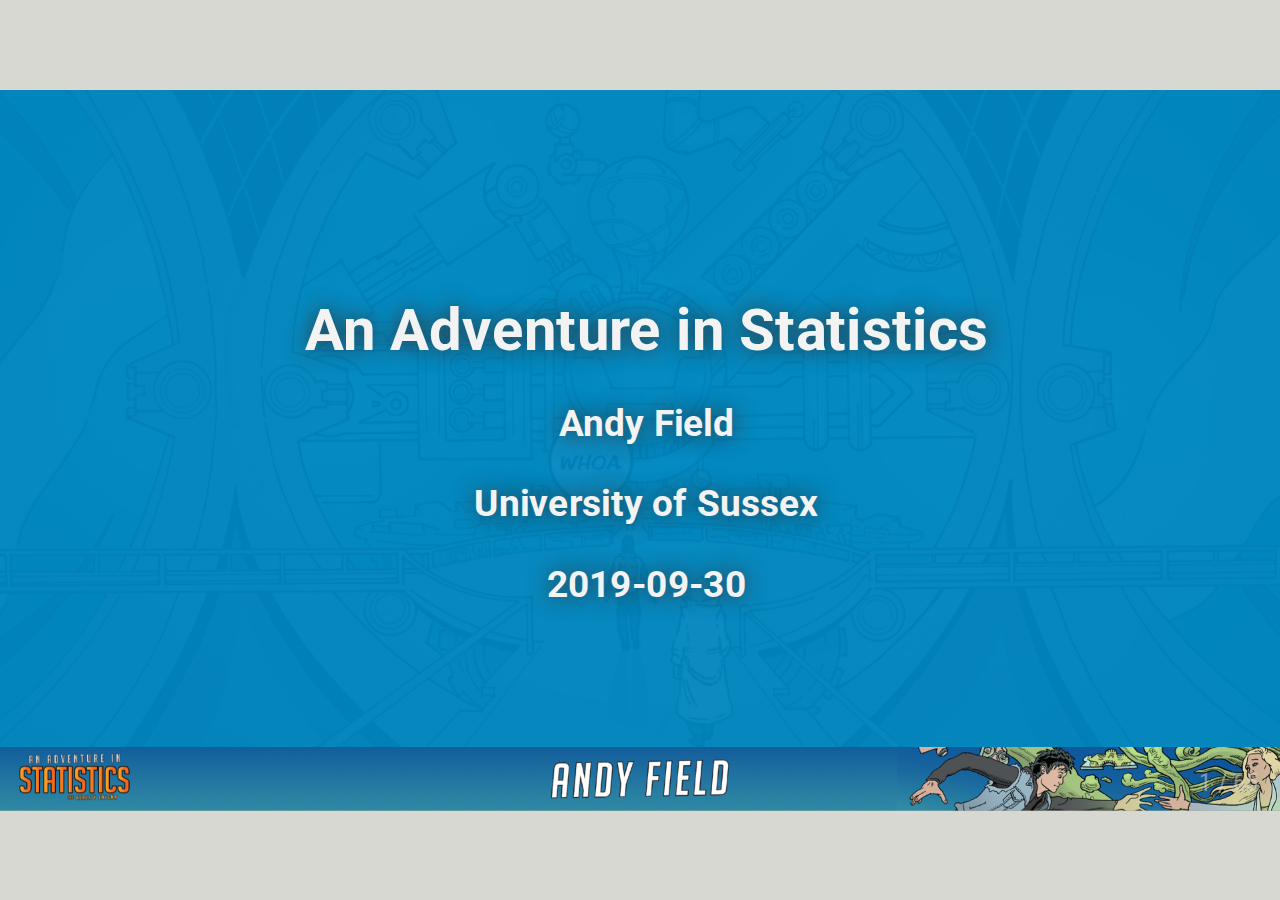
<file: index.html>
<!DOCTYPE html>
<html xmlns="http://www.w3.org/1999/xhtml" lang="" xml:lang="">
  <head>
    <title>An Adventure in Statistics</title>
    <meta charset="utf-8" />
    <meta name="author" content="Andy Field" />
    <meta name="date" content="2019-09-30" />
    <link href="libs/remark-css/default.css" rel="stylesheet" />
    <link href="libs/remark-css/robot-fonts.css" rel="stylesheet" />
    <script src="libs/kePrint/kePrint.js"></script>
    <link rel="stylesheet" href="my_styles.css" type="text/css" />
  </head>
  <body>
    <textarea id="source">
class: center, middle, inverse, title-slide

# An Adventure in Statistics
### Andy Field
### University of Sussex
### 2019-09-30

---

layout: true

background-image: url("images/ais_powerpoint_white.png")
background-size: cover



---
##  Key information 

### Teaching

+ 1 × weekly lecture (2 in weeks 1 and 2) on theory
+ 1 × weekly practical class (2 in weeks 1 and 2) about R/ Rstudio

--

### Assessment

+ 2 × 24-hour Take Away Papers (TAPs)
	+ TAP 1: 30%
	+ TAP 2: 30%
+ 1 × Report (40%)

???
    h or ?: Toggle the help window
    j: Jump to next slide
    k: Jump to previous slide
    b: Toggle blackout mode
    m: Toggle mirrored mode.
    p: Toggle PresenterMode
    f: Toggle Fullscreen
    t: Reset presentation timer
    &lt;number&gt; + &lt;Return&gt;: Jump to slide &lt;number&gt;
    c: Create a clone presentation on a new window

---
class: inverse
layout: false

background-image: url("images/ais_powerpoint_blue.png")
background-size: cover

#  Part 1: Introducing R and RStudio


---
layout: true
background-image: url("images/ais_powerpoint_white.png")
background-size: cover
---

.pull-left[
![](images/r_logo.png)
]
--
.pull-right[
![](images/base_r.png)
]

???

Left image of R logo, right image of Base R window, showing that it looks ugly and difficult to use.

---

background-image: url(images/morty_scream.jpg)
background-size: cover

???

Image of Morty from Rick and Morty screaming in pardoy of Edvard Munch's 'The Scream'.

---

.pull-left[
![](images/r_logo.png)
]
--
.pull-right[
![](images/r_studio_logo.png)
]


???

Top image of R Studio logo, bottom image of R logo.

---

background-image: url(images/rick_smiling.jpg)
background-size: cover

???

Image of Rick from Rick and Morty smiling maniacally.

---
##  R and R Studio 

### R

+ Free software environment for statistical analysis and graphics

--

### R Studio

+ A free integrated development environment (IDE) for R
+ You use R Studio as a way to interact with R
  + Install R and forget about it until such time that you need to update it
	+ Install RStudio 
	+ Set up RStudio to suit your personality and enjoy your status as rad data scientist hipster

---
##  Why R? 

Transferable skills

--

R is the most widely used data analysis software

--

Reproducible science

--

Cutting edge

--

One stop shop

--

RStudio is amazeballs


---

![:scale 80%](images/rexer_rise_of_R_2015.png)


---

![:scale 70%](images/rexer_tool_use_2015.png)


---
##  Starting up R Studio 

![:scale 80%](images/rsudio_starting_up.png)

---

.pull-left[
###  Try it! Colour scheme 

+ Windows
  + .font-bwn[Tools &gt; Options] 
+ MacOS
  + .font-bwn[Tools &gt; Global Options]
  + .font-bwn[RStudio* *&gt; Preferences]
]

.pull-right[
![](images/rstudio_panes.png)
]

???

Image of the dialog box for editing the colour scheme of RStudio

---
.pull-left[
###  Try it! Pane locations

]

.pull-right[
![](images/rstudio_panes_2.png)
]

???

Image of the dialog box for editing the location of panes in RStudio


---

![:scale 62%](images/rstudio_panes_3.png)

???

Image of the RStudio interface

---
class: inverse
layout: false

background-image: url("images/ais_powerpoint_blue.png")
background-size: cover

#  Part 2: Workflow in RStudio

---
layout: true
background-image: url("images/ais_powerpoint_white.png")
background-size: cover
---

![:scale 70%](images/sussex_cloud.png)

???

Image of the Sussex one drive logo.
We will save files to Sussex one drive.

---
##  R Studio project files 

A file created by R Studio with the extension .font-bwn[.Rproj]
+ Stores information about the containing folder
+ Restores the previous state of the project (i.e. what documents/tabs were open)

--

Opening a project file sets the working directory to the folder containing the project file
  + You can use relative file paths
  + The project will work on any machine you care to use
  + You can share your project folder with others and it’ll work for them

--

.font-orn[Use project files!]

---
###  Get organized!

`C:/Users/andyfield/Documents/my_new_project/data/my_funky_data.csv`
.pull-left[
`./data/my_funky_data.csv`

`../data/my_funky_data.csv`
]

.pull-right[
![](images/get_organized.png)
]

---
##  Creating a project: .font-bwn[File &gt; New Project] 

![:scale 80%](images/new_project.png)

---
##  Try it! 

Create an R Studio project called .font-bwn[my_adventr] on .font-bwn[Sussex One Drive]

--

Within it create folders called
+ .font-bwn[data]
+ .font-bwn[r_docs]
  
--

Create a markdown file
+ Use the .font-bwn[File &gt; New File &gt; R Markdown …] menu
+ Save it to the .font-bwn[r_docs] folder with the name .font-bwn[sample_tap.Rmd]

---
##  Now, let’s save some data 

On CANVAS go to .font-bwn[Files &gt; data_files]

Download the sample TAP data (.font-bwn[tap_parenting.csv])

Copy the file into the data folder of your project


---
class: inverse
layout: false

background-image: url("images/ais_powerpoint_blue.png")
background-size: cover

#  Part 3: Interacting with R

---
layout: true
background-image: url("images/ais_powerpoint_white.png")
background-size: cover
---
##  Interacting with R 

Direct to the console (boo!)
+ Bad for reproducibility/your sanity

--

Script files (meh!)
+ Great for reproducibility
+ Bad for integrating analysis into documents

--

R markdown document (hooray!)
+ Great for reproducibility
+ Great for integrating analysis into documents
+ Great for impressing your friends and loved ones

---
##  Try it 

Type these commands into the console one-by-one and press return


```r
plot(pressure)
cor(pressure)
```

---


```r
plot(pressure)
```

![](intro_to_r_files/figure-html/unnamed-chunk-2-1.png)&lt;!-- --&gt;

---

```r
cor(pressure)
```

```
##             temperature  pressure
## temperature   1.0000000 0.7577923
## pressure      0.7577923 1.0000000
```

---

![:scale 45%](images/hex_rmarkdown.png)

---

![:scale 70%](images/rmarkdown_overview.png)

---

![](images/rmarkdown_detail.png)


---
##  Inserting code chunks

Windows
+ *ctrl + alt + i*
+ .font-bwn[Code &gt; Insert Chunk]

Mac
+ *cmd + opt + i* (⌘ + ⌥ + i)
+ .font-bwn[Code &gt; Insert Chunk]


---
## Try it 

In your *sample_tap.Rmd* file
+ Create a code chunk, type the first command into it and execute.


```r
plot(pressure)
```

+ Create a new code chunk, type the second command into it and execute.


```r
cor(pressure)
```

+ ‘Knit’ the document


---
##  Code chunk options 

+ `echo=FALSE`: the code will be evaluated but not reproduced in the knitted document.
+ `eval=FALSE`: the code will not be evaluated.
+ `include=FALSE`: RStudio will evaluate the code but neither the code nor output are displayed in the knitted document.
+ `results="hide"`: the code will be evaluated and displayed in the knitted document but the output will be omitted.
+ Include `fig.width=9` and `fig.height=5` to set the dimensions of an image
	+ Obviously replace 9 and 5 with the values you want
+ Use `results = 'asis'` when creating tables from code/output


---
##  Try it! 

+ Using the code chunks we have already created
+ Change the code chunk headers to include `echo=FALSE` , re-knit the document and compare the result.
+ Repeat this process but including `eval=FALSE`

---
## R Markdown: headers 

.pull-left[
### Markdown
+ `# Level 1 heading`
+ `## Level 2 heading`
+ `### Level 3 heading`
+ `#### Level 4 heading`
]

--

.pull-right[
### Knitted text
+ # Level 1 heading
+ ## Level 2 heading
+ ### Level 3 heading
+ #### Level 4 heading
]

---
##  R Markdown: lists 

.pull-left[
### Markdown

```r
* This is the first bullet point
  + this is a sub-bullet
  + so is this
* This is the second bullet
  + This is a sub-bullet
    - A third layer of bullet madness
    - It had to be done
* This is the third main bullet
```
]

--

.pull-right[
### Knitted text
+ This is the first bullet point
  + this is a sub-bullet
  + so is this
+ This is the second bullet
  + This is a sub-bullet
      - A third layer of bullet madness
      - It had to be done
+ and this is the third bullet
]


---
##  R Markdown: emphasizing text 

.pull-left[
### Markdown

```r
*italic text*
**bold text**
Text^superscript^
Text~subscript~
```
]

--

.pull-right[
### Knitted text

*italic text*

**bold text**
`$$\text{Text}^\text{superscript}$$` 
`$$\text{Text}_\text{subscript}$$` 
]

---

.pull-left[
##  R Markdown: images
`![Caption for image](filepath_for_image)`

`![Figure 1: my lovely spaniel](images/milton_circle_2019.png)`
]

--

.pull-left[
![Figure 1: my lovely spaniel](./images/milton_circle_2019.png)
]

---
##  R Markdown: hyperlinks

`[text_describing_link](url)`

### Markdown

`The *adventr* is a package of interactive tutorials for learning R. Get it from [milton-the-cat.rocks/home/adventr.html](http://milton-the-cat.rocks/home/adventr.html)`

--

### Knitted text

The *adventr* is a package of interactive tutorials for learning R. Get it from [milton-the-cat.rocks/home/adventr.html](http://milton-the-cat.rocks/home/adventr.html)

---
##  R Markdown: equations 

### Markdown

We can include the linear model in its own paragraph like this: 

```r
$$ Y_i = b_0 + b_1X_i + \epsilon_i $$
```

--

### Knitted text

We can include the linear model in its own paragraph like this:

`$$Y_i = b_0 + b_1X_i + \epsilon_i$$`


---
##  Try it! 

In your markdown file create a level 1 header that reads 'About me'

Write a sentence or two about yourself using bold and italic somewhere

Create a level two heading 'My favourite things’

Within that section write a list of five of your favoutite things (could be books, movies, bands, songs, statisticians). Include a URL to one of them.

---
class: inverse
layout: false

background-image: url("images/ais_powerpoint_blue.png")
background-size: cover

#  Part 4: Doing things in R

---
layout: true
background-image: url("images/ais_powerpoint_white.png")
background-size: cover
---
##  Getting help 

To get help, use the `help()` function or `?`
+ `help(thing_you_want_help_with)`
+ `?thing_you_want_help_with`

Execute help commands at the command line
+ .font-orn[Do NOT include] `help()` .font-orn[in markdown files]

Try accessing the help files for the `mean()` function, by executing:
+ `?mean`

---
##  R Style Wickham (2014)

R is case sensitive. In code chunks use lower case wherever possible

--

Variable and function names should be lowercase with an underscore (_) to separate words
+ Names should be concise and meaningful
+ A variable representing children’s’ anxiety levels might be named `child_anxiety`
+ `scores_on_the_child_manifest_anxiety_scale` is meaningful but too long, and `ca` is concise but not meaningful

--

Place spaces around all operators (`=`, `+`, `-`, `&lt;-`) to make code easier on the eye!

--

My practice: use consistent suffixes that identify types of objects
+ `_tib` to denote a tibble (more them later), e.g. `anx_tib` for a tibble of data relating to anxiety
+ `_mod` to denote a model (e.g., `anx_mod` for a model in which child anxiety is predicted
+ `_out` to denote output (e.g., `anx_out` contains the summary output from the above model

---
##  Functions and objects 

![](images/functions_objects.png)

---
##  Try It! 


```r
metallica &lt;- c("Lars", "James", "Kirk", "Rob")
metallica
```

```
## [1] "Lars"  "James" "Kirk"  "Rob"
```


---
##  Installing and loading packages 

![](images/packages.png)

---
##  Installing and loading packages 

Install the package from CRAN
+ You need to install the package into R’s repository of packages on your computer.
+ Every time you update or re-install R you need to re-install packages to use them.
+ `install.packages("package_name")`
+ .font-orn[Install packages using the command line. Do NOT include] `install.packages()` .font-orn[in markdown files or the package will be installed every time you knit the document]

--

Load the package
+ To use a particular package in a current session load it from the repository.
+ `library(package_name)`

--

Try it!
+ Execute `install.packages("tidyverse")`


---
##  The tidyverse 

A set of packages built upon a common philosophy of data science

![:scale 30%](images/hex-tidyverse.png)

---

![](images/tidy_packages.png)

???

Image: montage of tidyverse package logos

---
##  The pipe operator (`%&gt;%`)

Multiple commands:

```r
core_members &lt;- subset(metallica, metallica != "Rob")
core_members &lt;- sort(core_members)
```

--

Nested commands:

```r
core_members &lt;- sort(subset(metallica, metallica != "Rob"))
```

--

Piped commands:

```r
core_members &lt;- metallica %&gt;%
  subset(., metallica != "Rob") %&gt;%
  sort()
```

--

![:scale 80%](images/pipe_operator.png)


---
##  Using a ‘setup’ code chunk 

I advise you have a setup chunk that
+ Sets global options for your code chunks
+ Loads all of the packages you plan to use (in alphabetic order)
+ Loads any data that you plan to use

--


```r
knitr::opts_chunk$set(echo = TRUE, warning=FALSE, message=FALSE)

library(here)
library(kableExtra)
library(tidyverse)

tap_tib &lt;- readr::read_csv("/Volumes/the_repository/documents/Academic/teaching/an_adventure_in_statistics/my_adventr/data")
```

---
##  Filepaths made easy (well, easier …) 

### Relative paths
If you use an RStudio project, you can use relative paths
+ `tap_tib &lt;- readr::read_csv("../data/tap_parenting.csv")`

--

### The `here` package

If you use an RStudio project, `here::here()` returns the project folder
+ Text within `here()` returns the folder or file within the project folder that matches the text
+ `tap_tib &lt;- here::here("data/tap_parenting.csv") %&gt;% readr::read_csv()`

---

```r
library(here)
here::here()
```

```
## [1] "/Volumes/Alpha Lacertae/Documents/Academic/teaching/an_adventure_in_statistics/ais_presentations/ais_intro_r"
```

```r
here::here("data")
```

```
## [1] "/Volumes/Alpha Lacertae/Documents/Academic/teaching/an_adventure_in_statistics/ais_presentations/ais_intro_r/data"
```

```r
here::here("data/tap_parenting.csv")
```

```
## [1] "/Volumes/Alpha Lacertae/Documents/Academic/teaching/an_adventure_in_statistics/ais_presentations/ais_intro_r/data/tap_parenting.csv"
```
---


```r
knitr::opts_chunk$set(warning=FALSE, message=FALSE)

library(kableExtra)
library(tidyverse)

tap_tib &lt;- readr::read_csv("../data/tap_parenting.csv")
```

--


```r
knitr::opts_chunk$set(warning=FALSE, message=FALSE)

library(here)
library(kableExtra)
library(tidyverse)

tap_tib &lt;- here::here("data/tap_parenting.csv") %&gt;%
  readr::read_csv()
```

---
##  Messy vs. Tidy data 

--

### Messy data (aka 'wide' data)

What IBM SPSS Statistics uses
+ Each row represents a unique case/entity

--

### Tidy data (aka 'long' data)
What many (but not all) R functions require
+ Each row represents an instance of the outcome measure
+ Rows code information about that 'instance'

---

## Tidy data example

.pull-left[
Are invisible people mischievous?

* Placed participants in an enclosed community riddled with hidden cameras
* Measured how many mischievous acts participants performed in a week
* Manipulated whether or not there was access to an invisibility cloak
]

.pull-right[
![](./images/invisibility-cloak.jpg)
]

---



.pull-left[
### Independent design

* 12 participants given an invisibility cloak
* 12 participants not given an invisibility cloak
* A random sample of *N* = 7 from each group is shown
]

--

.pull-right[
&lt;table class="table table-striped" style="margin-left: auto; margin-right: auto;"&gt;
 &lt;thead&gt;
  &lt;tr&gt;
   &lt;th style="text-align:left;"&gt; id &lt;/th&gt;
   &lt;th style="text-align:left;"&gt; cloak &lt;/th&gt;
   &lt;th style="text-align:right;"&gt; mischief &lt;/th&gt;
  &lt;/tr&gt;
 &lt;/thead&gt;
&lt;tbody&gt;
  &lt;tr&gt;
   &lt;td style="text-align:left;"&gt; Anupama &lt;/td&gt;
   &lt;td style="text-align:left;"&gt; No cloak &lt;/td&gt;
   &lt;td style="text-align:right;"&gt; 1 &lt;/td&gt;
  &lt;/tr&gt;
  &lt;tr&gt;
   &lt;td style="text-align:left;"&gt; Collin &lt;/td&gt;
   &lt;td style="text-align:left;"&gt; No cloak &lt;/td&gt;
   &lt;td style="text-align:right;"&gt; 5 &lt;/td&gt;
  &lt;/tr&gt;
  &lt;tr&gt;
   &lt;td style="text-align:left;"&gt; Darrell &lt;/td&gt;
   &lt;td style="text-align:left;"&gt; No cloak &lt;/td&gt;
   &lt;td style="text-align:right;"&gt; 4 &lt;/td&gt;
  &lt;/tr&gt;
  &lt;tr&gt;
   &lt;td style="text-align:left;"&gt; Kinaana &lt;/td&gt;
   &lt;td style="text-align:left;"&gt; No cloak &lt;/td&gt;
   &lt;td style="text-align:right;"&gt; 5 &lt;/td&gt;
  &lt;/tr&gt;
  &lt;tr&gt;
   &lt;td style="text-align:left;"&gt; Steven &lt;/td&gt;
   &lt;td style="text-align:left;"&gt; No cloak &lt;/td&gt;
   &lt;td style="text-align:right;"&gt; 2 &lt;/td&gt;
  &lt;/tr&gt;
  &lt;tr&gt;
   &lt;td style="text-align:left;"&gt; Tyler &lt;/td&gt;
   &lt;td style="text-align:left;"&gt; No cloak &lt;/td&gt;
   &lt;td style="text-align:right;"&gt; 6 &lt;/td&gt;
  &lt;/tr&gt;
  &lt;tr&gt;
   &lt;td style="text-align:left;"&gt; Vanessa &lt;/td&gt;
   &lt;td style="text-align:left;"&gt; No cloak &lt;/td&gt;
   &lt;td style="text-align:right;"&gt; 6 &lt;/td&gt;
  &lt;/tr&gt;
  &lt;tr&gt;
   &lt;td style="text-align:left;"&gt; Conan &lt;/td&gt;
   &lt;td style="text-align:left;"&gt; Cloak &lt;/td&gt;
   &lt;td style="text-align:right;"&gt; 6 &lt;/td&gt;
  &lt;/tr&gt;
  &lt;tr&gt;
   &lt;td style="text-align:left;"&gt; Devante &lt;/td&gt;
   &lt;td style="text-align:left;"&gt; Cloak &lt;/td&gt;
   &lt;td style="text-align:right;"&gt; 7 &lt;/td&gt;
  &lt;/tr&gt;
  &lt;tr&gt;
   &lt;td style="text-align:left;"&gt; Jerry &lt;/td&gt;
   &lt;td style="text-align:left;"&gt; Cloak &lt;/td&gt;
   &lt;td style="text-align:right;"&gt; 5 &lt;/td&gt;
  &lt;/tr&gt;
  &lt;tr&gt;
   &lt;td style="text-align:left;"&gt; Kathryn &lt;/td&gt;
   &lt;td style="text-align:left;"&gt; Cloak &lt;/td&gt;
   &lt;td style="text-align:right;"&gt; 2 &lt;/td&gt;
  &lt;/tr&gt;
  &lt;tr&gt;
   &lt;td style="text-align:left;"&gt; Sage &lt;/td&gt;
   &lt;td style="text-align:left;"&gt; Cloak &lt;/td&gt;
   &lt;td style="text-align:right;"&gt; 3 &lt;/td&gt;
  &lt;/tr&gt;
  &lt;tr&gt;
   &lt;td style="text-align:left;"&gt; Shajee'a &lt;/td&gt;
   &lt;td style="text-align:left;"&gt; Cloak &lt;/td&gt;
   &lt;td style="text-align:right;"&gt; 4 &lt;/td&gt;
  &lt;/tr&gt;
  &lt;tr&gt;
   &lt;td style="text-align:left;"&gt; Tamara &lt;/td&gt;
   &lt;td style="text-align:left;"&gt; Cloak &lt;/td&gt;
   &lt;td style="text-align:right;"&gt; 8 &lt;/td&gt;
  &lt;/tr&gt;
&lt;/tbody&gt;
&lt;/table&gt;
]


---


.pull-left[
### Repeated measures design

* 12 participants given an invisibility cloak for one week
* During a different week they did not have an invisibility cloak
* A random subsample of *N* = 7 participants is displayed

]

--

.pull-right[
&lt;table class="table table-striped" style="margin-left: auto; margin-right: auto;"&gt;
 &lt;thead&gt;
  &lt;tr&gt;
   &lt;th style="text-align:left;"&gt; id &lt;/th&gt;
   &lt;th style="text-align:left;"&gt; cloak &lt;/th&gt;
   &lt;th style="text-align:right;"&gt; mischief &lt;/th&gt;
  &lt;/tr&gt;
 &lt;/thead&gt;
&lt;tbody&gt;
  &lt;tr&gt;
   &lt;td style="text-align:left;"&gt; Anupama &lt;/td&gt;
   &lt;td style="text-align:left;"&gt; No cloak &lt;/td&gt;
   &lt;td style="text-align:right;"&gt; 1 &lt;/td&gt;
  &lt;/tr&gt;
  &lt;tr&gt;
   &lt;td style="text-align:left;"&gt; Anupama &lt;/td&gt;
   &lt;td style="text-align:left;"&gt; Cloak &lt;/td&gt;
   &lt;td style="text-align:right;"&gt; 3 &lt;/td&gt;
  &lt;/tr&gt;
  &lt;tr&gt;
   &lt;td style="text-align:left;"&gt; Collin &lt;/td&gt;
   &lt;td style="text-align:left;"&gt; No cloak &lt;/td&gt;
   &lt;td style="text-align:right;"&gt; 5 &lt;/td&gt;
  &lt;/tr&gt;
  &lt;tr&gt;
   &lt;td style="text-align:left;"&gt; Collin &lt;/td&gt;
   &lt;td style="text-align:left;"&gt; Cloak &lt;/td&gt;
   &lt;td style="text-align:right;"&gt; 6 &lt;/td&gt;
  &lt;/tr&gt;
  &lt;tr&gt;
   &lt;td style="text-align:left;"&gt; Darrell &lt;/td&gt;
   &lt;td style="text-align:left;"&gt; No cloak &lt;/td&gt;
   &lt;td style="text-align:right;"&gt; 4 &lt;/td&gt;
  &lt;/tr&gt;
  &lt;tr&gt;
   &lt;td style="text-align:left;"&gt; Darrell &lt;/td&gt;
   &lt;td style="text-align:left;"&gt; Cloak &lt;/td&gt;
   &lt;td style="text-align:right;"&gt; 5 &lt;/td&gt;
  &lt;/tr&gt;
  &lt;tr&gt;
   &lt;td style="text-align:left;"&gt; Kinaana &lt;/td&gt;
   &lt;td style="text-align:left;"&gt; No cloak &lt;/td&gt;
   &lt;td style="text-align:right;"&gt; 5 &lt;/td&gt;
  &lt;/tr&gt;
  &lt;tr&gt;
   &lt;td style="text-align:left;"&gt; Kinaana &lt;/td&gt;
   &lt;td style="text-align:left;"&gt; Cloak &lt;/td&gt;
   &lt;td style="text-align:right;"&gt; 5 &lt;/td&gt;
  &lt;/tr&gt;
  &lt;tr&gt;
   &lt;td style="text-align:left;"&gt; Steven &lt;/td&gt;
   &lt;td style="text-align:left;"&gt; No cloak &lt;/td&gt;
   &lt;td style="text-align:right;"&gt; 2 &lt;/td&gt;
  &lt;/tr&gt;
  &lt;tr&gt;
   &lt;td style="text-align:left;"&gt; Steven &lt;/td&gt;
   &lt;td style="text-align:left;"&gt; Cloak &lt;/td&gt;
   &lt;td style="text-align:right;"&gt; 4 &lt;/td&gt;
  &lt;/tr&gt;
  &lt;tr&gt;
   &lt;td style="text-align:left;"&gt; Tyler &lt;/td&gt;
   &lt;td style="text-align:left;"&gt; No cloak &lt;/td&gt;
   &lt;td style="text-align:right;"&gt; 6 &lt;/td&gt;
  &lt;/tr&gt;
  &lt;tr&gt;
   &lt;td style="text-align:left;"&gt; Tyler &lt;/td&gt;
   &lt;td style="text-align:left;"&gt; Cloak &lt;/td&gt;
   &lt;td style="text-align:right;"&gt; 5 &lt;/td&gt;
  &lt;/tr&gt;
  &lt;tr&gt;
   &lt;td style="text-align:left;"&gt; Vanessa &lt;/td&gt;
   &lt;td style="text-align:left;"&gt; No cloak &lt;/td&gt;
   &lt;td style="text-align:right;"&gt; 6 &lt;/td&gt;
  &lt;/tr&gt;
  &lt;tr&gt;
   &lt;td style="text-align:left;"&gt; Vanessa &lt;/td&gt;
   &lt;td style="text-align:left;"&gt; Cloak &lt;/td&gt;
   &lt;td style="text-align:right;"&gt; 8 &lt;/td&gt;
  &lt;/tr&gt;
&lt;/tbody&gt;
&lt;/table&gt;
]

---


```r
tap_tib &lt;- here::here("data/tap_parenting.csv") %&gt;%
  readr::read_csv()

tap_tib
```

--

&lt;table class="table table-striped" style="margin-left: auto; margin-right: auto;"&gt;
&lt;caption&gt;tap_parenting.csv&lt;/caption&gt;
 &lt;thead&gt;
  &lt;tr&gt;
   &lt;th style="text-align:left;"&gt; id &lt;/th&gt;
   &lt;th style="text-align:left;"&gt; intervention &lt;/th&gt;
   &lt;th style="text-align:right;"&gt; efficacy &lt;/th&gt;
   &lt;th style="text-align:right;"&gt; did_bhv &lt;/th&gt;
   &lt;th style="text-align:left;"&gt; id_school &lt;/th&gt;
   &lt;th style="text-align:left;"&gt; time_cat &lt;/th&gt;
   &lt;th style="text-align:right;"&gt; intention &lt;/th&gt;
   &lt;th style="text-align:right;"&gt; time_num &lt;/th&gt;
   &lt;th style="text-align:right;"&gt; positivity &lt;/th&gt;
  &lt;/tr&gt;
 &lt;/thead&gt;
&lt;tbody&gt;
  &lt;tr&gt;
   &lt;td style="text-align:left;"&gt; aa54j &lt;/td&gt;
   &lt;td style="text-align:left;"&gt; Group &lt;/td&gt;
   &lt;td style="text-align:right;"&gt; 7 &lt;/td&gt;
   &lt;td style="text-align:right;"&gt; 1 &lt;/td&gt;
   &lt;td style="text-align:left;"&gt; school_7 &lt;/td&gt;
   &lt;td style="text-align:left;"&gt; baseline &lt;/td&gt;
   &lt;td style="text-align:right;"&gt; 28 &lt;/td&gt;
   &lt;td style="text-align:right;"&gt; 0 &lt;/td&gt;
   &lt;td style="text-align:right;"&gt; 1 &lt;/td&gt;
  &lt;/tr&gt;
  &lt;tr&gt;
   &lt;td style="text-align:left;"&gt; aa54j &lt;/td&gt;
   &lt;td style="text-align:left;"&gt; Group &lt;/td&gt;
   &lt;td style="text-align:right;"&gt; 7 &lt;/td&gt;
   &lt;td style="text-align:right;"&gt; 1 &lt;/td&gt;
   &lt;td style="text-align:left;"&gt; school_7 &lt;/td&gt;
   &lt;td style="text-align:left;"&gt; 1 month &lt;/td&gt;
   &lt;td style="text-align:right;"&gt; 46 &lt;/td&gt;
   &lt;td style="text-align:right;"&gt; 1 &lt;/td&gt;
   &lt;td style="text-align:right;"&gt; 5 &lt;/td&gt;
  &lt;/tr&gt;
  &lt;tr&gt;
   &lt;td style="text-align:left;"&gt; aa54j &lt;/td&gt;
   &lt;td style="text-align:left;"&gt; Group &lt;/td&gt;
   &lt;td style="text-align:right;"&gt; 7 &lt;/td&gt;
   &lt;td style="text-align:right;"&gt; 1 &lt;/td&gt;
   &lt;td style="text-align:left;"&gt; school_7 &lt;/td&gt;
   &lt;td style="text-align:left;"&gt; 6 months &lt;/td&gt;
   &lt;td style="text-align:right;"&gt; 29 &lt;/td&gt;
   &lt;td style="text-align:right;"&gt; 6 &lt;/td&gt;
   &lt;td style="text-align:right;"&gt; 2 &lt;/td&gt;
  &lt;/tr&gt;
  &lt;tr&gt;
   &lt;td style="text-align:left;"&gt; ac09v &lt;/td&gt;
   &lt;td style="text-align:left;"&gt; Group &lt;/td&gt;
   &lt;td style="text-align:right;"&gt; 4 &lt;/td&gt;
   &lt;td style="text-align:right;"&gt; 1 &lt;/td&gt;
   &lt;td style="text-align:left;"&gt; school_6 &lt;/td&gt;
   &lt;td style="text-align:left;"&gt; baseline &lt;/td&gt;
   &lt;td style="text-align:right;"&gt; 54 &lt;/td&gt;
   &lt;td style="text-align:right;"&gt; 0 &lt;/td&gt;
   &lt;td style="text-align:right;"&gt; 5 &lt;/td&gt;
  &lt;/tr&gt;
  &lt;tr&gt;
   &lt;td style="text-align:left;"&gt; ac09v &lt;/td&gt;
   &lt;td style="text-align:left;"&gt; Group &lt;/td&gt;
   &lt;td style="text-align:right;"&gt; 4 &lt;/td&gt;
   &lt;td style="text-align:right;"&gt; 1 &lt;/td&gt;
   &lt;td style="text-align:left;"&gt; school_6 &lt;/td&gt;
   &lt;td style="text-align:left;"&gt; 1 month &lt;/td&gt;
   &lt;td style="text-align:right;"&gt; 48 &lt;/td&gt;
   &lt;td style="text-align:right;"&gt; 1 &lt;/td&gt;
   &lt;td style="text-align:right;"&gt; 5 &lt;/td&gt;
  &lt;/tr&gt;
  &lt;tr&gt;
   &lt;td style="text-align:left;"&gt; ac09v &lt;/td&gt;
   &lt;td style="text-align:left;"&gt; Group &lt;/td&gt;
   &lt;td style="text-align:right;"&gt; 4 &lt;/td&gt;
   &lt;td style="text-align:right;"&gt; 1 &lt;/td&gt;
   &lt;td style="text-align:left;"&gt; school_6 &lt;/td&gt;
   &lt;td style="text-align:left;"&gt; 6 months &lt;/td&gt;
   &lt;td style="text-align:right;"&gt; 59 &lt;/td&gt;
   &lt;td style="text-align:right;"&gt; 6 &lt;/td&gt;
   &lt;td style="text-align:right;"&gt; 5 &lt;/td&gt;
  &lt;/tr&gt;
  &lt;tr&gt;
   &lt;td style="text-align:left;"&gt; ad17o &lt;/td&gt;
   &lt;td style="text-align:left;"&gt; Leaflet &lt;/td&gt;
   &lt;td style="text-align:right;"&gt; 6 &lt;/td&gt;
   &lt;td style="text-align:right;"&gt; 1 &lt;/td&gt;
   &lt;td style="text-align:left;"&gt; school_7 &lt;/td&gt;
   &lt;td style="text-align:left;"&gt; baseline &lt;/td&gt;
   &lt;td style="text-align:right;"&gt; 26 &lt;/td&gt;
   &lt;td style="text-align:right;"&gt; 0 &lt;/td&gt;
   &lt;td style="text-align:right;"&gt; 2 &lt;/td&gt;
  &lt;/tr&gt;
  &lt;tr&gt;
   &lt;td style="text-align:left;"&gt; ad17o &lt;/td&gt;
   &lt;td style="text-align:left;"&gt; Leaflet &lt;/td&gt;
   &lt;td style="text-align:right;"&gt; 6 &lt;/td&gt;
   &lt;td style="text-align:right;"&gt; 1 &lt;/td&gt;
   &lt;td style="text-align:left;"&gt; school_7 &lt;/td&gt;
   &lt;td style="text-align:left;"&gt; 1 month &lt;/td&gt;
   &lt;td style="text-align:right;"&gt; 28 &lt;/td&gt;
   &lt;td style="text-align:right;"&gt; 1 &lt;/td&gt;
   &lt;td style="text-align:right;"&gt; 5 &lt;/td&gt;
  &lt;/tr&gt;
  &lt;tr&gt;
   &lt;td style="text-align:left;"&gt; ad17o &lt;/td&gt;
   &lt;td style="text-align:left;"&gt; Leaflet &lt;/td&gt;
   &lt;td style="text-align:right;"&gt; 6 &lt;/td&gt;
   &lt;td style="text-align:right;"&gt; 1 &lt;/td&gt;
   &lt;td style="text-align:left;"&gt; school_7 &lt;/td&gt;
   &lt;td style="text-align:left;"&gt; 6 months &lt;/td&gt;
   &lt;td style="text-align:right;"&gt; 26 &lt;/td&gt;
   &lt;td style="text-align:right;"&gt; 6 &lt;/td&gt;
   &lt;td style="text-align:right;"&gt; 2 &lt;/td&gt;
  &lt;/tr&gt;
  &lt;tr&gt;
   &lt;td style="text-align:left;"&gt; ad43a &lt;/td&gt;
   &lt;td style="text-align:left;"&gt; Group &lt;/td&gt;
   &lt;td style="text-align:right;"&gt; 3 &lt;/td&gt;
   &lt;td style="text-align:right;"&gt; 1 &lt;/td&gt;
   &lt;td style="text-align:left;"&gt; school_6 &lt;/td&gt;
   &lt;td style="text-align:left;"&gt; baseline &lt;/td&gt;
   &lt;td style="text-align:right;"&gt; 57 &lt;/td&gt;
   &lt;td style="text-align:right;"&gt; 0 &lt;/td&gt;
   &lt;td style="text-align:right;"&gt; 4 &lt;/td&gt;
  &lt;/tr&gt;
&lt;/tbody&gt;
&lt;/table&gt;


---
class: inverse
layout: false

background-image: url("images/ais_powerpoint_blue.png")
background-size: cover

#  Part 5: Getting the most from practical classes

---
layout: true
background-image: url("images/ais_powerpoint_white.png")
background-size: cover
---
##  Practical classes 

The practical classes are based on a package of interactive tutorials called `adventr` that I wrote
+ Students work at your own pace
+ You can work with friends/peers to support each other.
+ Tutors will wander around giving you one-to-one help when you need it

---
##  Installing adventr 


```r
install.packages("remotes")
library(remotes)
remotes::install_github("profandyfield/adventr")
```

--

## Running a tutorial


```r
library(adventr)
learnr::run_tutorial("name_of_tutorial", package = "adventr")
learnr::run_tutorial("adventr_03", package = "adventr")
```


---
##  Suggested workflow 

Create an RStudio project called .font-bwn[my_advent]
+ Within it create folders called .font-bwn[data] and .font-bwn[r_docs]
+ Save all of the data files for the tutorials (on Canvas) into the .font-bwn[data] folder
+ Save the file .font-bwn[tutorial_template.Rmd] into your .font-bwn[r_docs] folder

---
##  Suggested workflow (cont.)

For a given tutorial, have **two** RStudio sessions running simultaneously
+ To open a second session select .font-bwn[Session &gt; New Session]

--

Session 1: run the tutorial

```r
library(adventr)
learnr::run_tutorial("adventr_03", package = "adventr")
```

--

Session 2: make notes
+ Open the file .font-bwn[tutorial_template.Rmd] and save it with a name related to the tutorial
+ As you work through the tutorial, copy the code you've written in the tutorial into code chunks in the Rmarkdown file
+ Make notes (for example, anything you didn't understand at first, or things to help you remember what you did and why you did it). This will help with your reflective statements
+ Save the markdown file for future reference, and/or knit it into an html document
    </textarea>
<style data-target="print-only">@media screen {.remark-slide-container{display:block;}.remark-slide-scaler{box-shadow:none;}}</style>
<script src="libs/remark-latest.min.js"></script>
<script src="macros.js"></script>
<script>var slideshow = remark.create({
"highlightStyle": "github",
"highlightLines": false,
"countIncrementalSlides": false,
"ratio": "16:9"
});
if (window.HTMLWidgets) slideshow.on('afterShowSlide', function (slide) {
  window.dispatchEvent(new Event('resize'));
});
(function(d) {
  var s = d.createElement("style"), r = d.querySelector(".remark-slide-scaler");
  if (!r) return;
  s.type = "text/css"; s.innerHTML = "@page {size: " + r.style.width + " " + r.style.height +"; }";
  d.head.appendChild(s);
})(document);

(function(d) {
  var el = d.getElementsByClassName("remark-slides-area");
  if (!el) return;
  var slide, slides = slideshow.getSlides(), els = el[0].children;
  for (var i = 1; i < slides.length; i++) {
    slide = slides[i];
    if (slide.properties.continued === "true" || slide.properties.count === "false") {
      els[i - 1].className += ' has-continuation';
    }
  }
  var s = d.createElement("style");
  s.type = "text/css"; s.innerHTML = "@media print { .has-continuation { display: none; } }";
  d.head.appendChild(s);
})(document);
// delete the temporary CSS (for displaying all slides initially) when the user
// starts to view slides
(function() {
  var deleted = false;
  slideshow.on('beforeShowSlide', function(slide) {
    if (deleted) return;
    var sheets = document.styleSheets, node;
    for (var i = 0; i < sheets.length; i++) {
      node = sheets[i].ownerNode;
      if (node.dataset["target"] !== "print-only") continue;
      node.parentNode.removeChild(node);
    }
    deleted = true;
  });
})();</script>

<script>
(function() {
  var links = document.getElementsByTagName('a');
  for (var i = 0; i < links.length; i++) {
    if (/^(https?:)?\/\//.test(links[i].getAttribute('href'))) {
      links[i].target = '_blank';
    }
  }
})();
</script>

<script>
slideshow._releaseMath = function(el) {
  var i, text, code, codes = el.getElementsByTagName('code');
  for (i = 0; i < codes.length;) {
    code = codes[i];
    if (code.parentNode.tagName !== 'PRE' && code.childElementCount === 0) {
      text = code.textContent;
      if (/^\\\((.|\s)+\\\)$/.test(text) || /^\\\[(.|\s)+\\\]$/.test(text) ||
          /^\$\$(.|\s)+\$\$$/.test(text) ||
          /^\\begin\{([^}]+)\}(.|\s)+\\end\{[^}]+\}$/.test(text)) {
        code.outerHTML = code.innerHTML;  // remove <code></code>
        continue;
      }
    }
    i++;
  }
};
slideshow._releaseMath(document);
</script>
<!-- dynamically load mathjax for compatibility with self-contained -->
<script>
(function () {
  var script = document.createElement('script');
  script.type = 'text/javascript';
  script.src  = 'https://mathjax.rstudio.com/latest/MathJax.js?config=TeX-MML-AM_CHTML';
  if (location.protocol !== 'file:' && /^https?:/.test(script.src))
    script.src  = script.src.replace(/^https?:/, '');
  document.getElementsByTagName('head')[0].appendChild(script);
})();
</script>
  </body>
</html>
</file>
<file: libs/remark-css/default.css>
a, a > code {
  color: rgb(249, 38, 114);
  text-decoration: none;
}
.footnote {
  position: absolute;
  bottom: 3em;
  padding-right: 4em;
  font-size: 90%;
}
.remark-code-line-highlighted     { background-color: #ffff88; }

.inverse {
  background-color: #272822;
  color: #d6d6d6;
  text-shadow: 0 0 20px #333;
}
.inverse h1, .inverse h2, .inverse h3 {
  color: #f3f3f3;
}
/* Two-column layout */
.left-column {
  color: #777;
  width: 20%;
  height: 92%;
  float: left;
}
.left-column h2:last-of-type, .left-column h3:last-child {
  color: #000;
}
.right-column {
  width: 75%;
  float: right;
  padding-top: 1em;
}
.pull-left {
  float: left;
  width: 47%;
}
.pull-right {
  float: right;
  width: 47%;
}
.pull-right ~ * {
  clear: both;
}
img, video, iframe {
  max-width: 100%;
}
blockquote {
  border-left: solid 5px lightgray;
  padding-left: 1em;
}
.remark-slide table {
  margin: auto;
  border-top: 1px solid #666;
  border-bottom: 1px solid #666;
}
.remark-slide table thead th { border-bottom: 1px solid #ddd; }
th, td { padding: 5px; }
.remark-slide thead, .remark-slide tfoot, .remark-slide tr:nth-child(even) { background: #eee }

@page { margin: 0; }
@media print {
  .remark-slide-scaler {
    width: 100% !important;
    height: 100% !important;
    transform: scale(1) !important;
    top: 0 !important;
    left: 0 !important;
  }
}
</file>
<file: libs/remark-css/robot-fonts.css>
@import url(https://fonts.googleapis.com/css?family=Inconsolata);
@import url('https://fonts.googleapis.com/css?family=Roboto+Condensed:400,400i,700');
@import url('https://fonts.googleapis.com/css?family=Roboto:700');

body {
  font-family: 'Roboto Condensed', 'Avenir Next', 'Helvetica Neue', 'Helvetica', sans-serif;
  font-weight: 400;
  color: #222;
}
.remark-slide-content {
  font-size: 1.38em;
  padding: .25em 3.5em .25em 4em;
}
h1, h2, h3 {
  font-family: 'Roboto', 'Avenir Next', 'Helvetica Neue', 'Helvetica', sans-serif;
  font-weight: 700;
  color: #222;
}
.remark-code, .remark-inline-code { font-family: 'Inconsolata', 'Consolas', Monaco, monospace; }
</file>
<file: my_styles.css>
.footnote {
  position: absolute;
  bottom: 3em;
  padding-right: 4em;
  font-size: 60%;
}

.remark-slide-content {
    font-size: 150%;
}

.title-slide {
  background-image: url("images/ais_powerpoint_blue.png");
  background-size: cover;
}

.remark-inline-code {
  color: #007faa
}

.font-orn {
  color: #d43900
}

.font-red {
  color: #b50000
}

.font-grn {
  color: #4b7b4b
}

.font-blu {
  color: #007faa
}

.font-bwn {
  color: #8d6708
}
</file>
